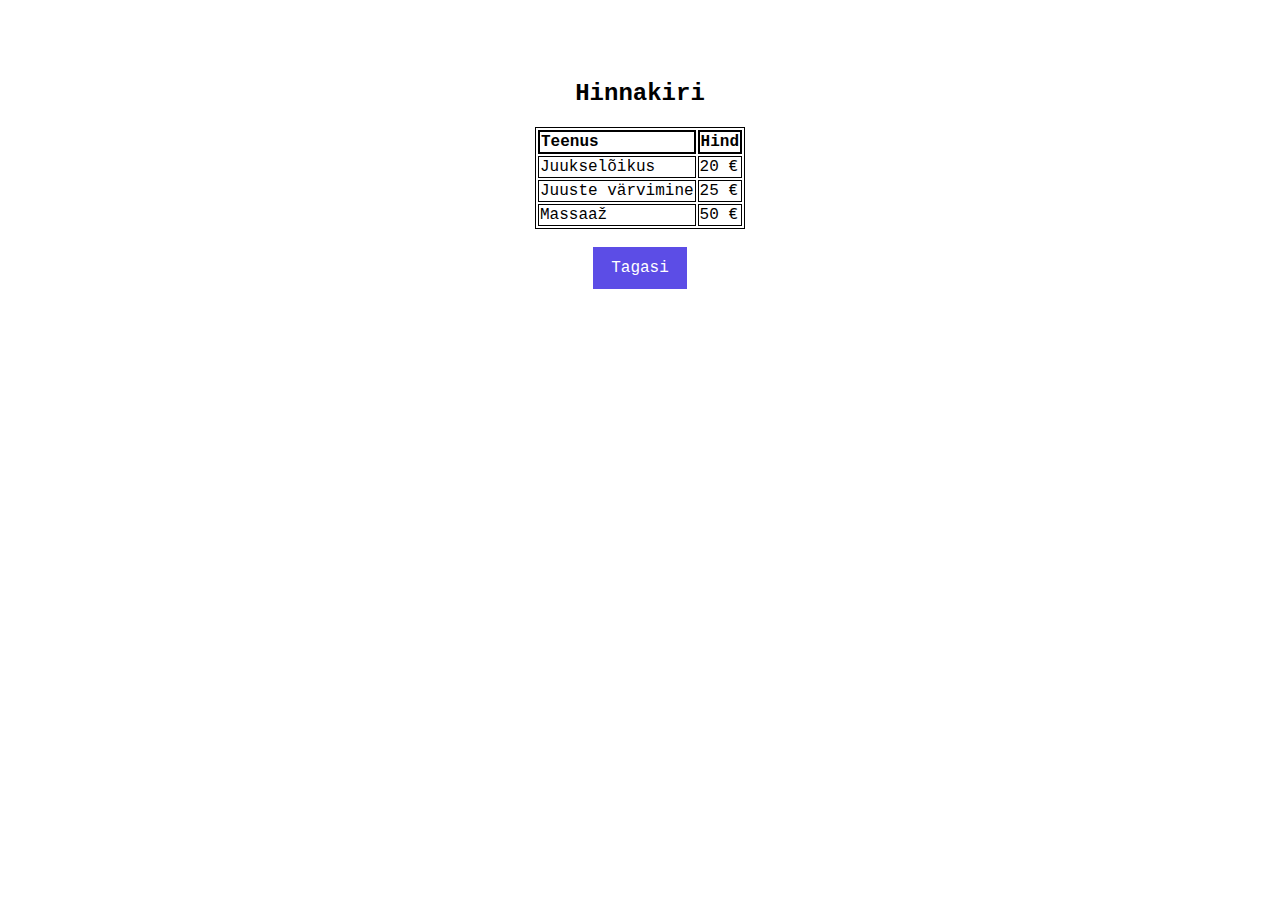
<file: hinnakiri.html>
<!DOCTYPE html>
<html lang="et">
  <head>
    <meta charset="UTF-8" />
    <meta name="viewport" content="width=device-width, initial-scale=1.0" />
    <link rel="stylesheet" href="hinnakiri.css" />
    <title>Hinnakiri</title>
  </head>
  <body>
    <div class="hinnakiri">
      <h2>Hinnakiri</h2>
      <table>
        <thead>
          <th>Teenus</th>
          <th>Hind</th>
        </thead>
        <tbody>
          <tr>
            <td>Juukselõikus</td>
            <td>20 €</td>
          </tr>
          <tr>
            <td>Juuste värvimine</td>
            <td>25 €</td>
          </tr>
          <tr>
            <td>Massaaž</td>
            <td>50 €</td>
          </tr>
        </tbody>
      </table>

      <p class="tagasi">
        <a href="./">Tagasi</a>
      </p>
    </div>
  </body>
</html>
</file>
<file: hinnakiri.css>
.hinnakiri {
  width: 80%;
  margin: 0 auto;
  position: absolute;
  left: 50%;
  top: 60px;
  -webkit-transform: translate(-50%);
          transform: translate(-50%);
  font-family: 'Courier New', monospace;
  text-align: center;
}

.hinnakiri table {
  margin: 0 auto;
  text-align: left;
}

.hinnakiri table,
.hinnakiri table tr,
.hinnakiri table td {
  border: 1px solid #000;
}

.hinnakiri table th {
  border: 2px solid #000;
}

.hinnakiri .tagasi {
  margin-top: 30px;
}

.hinnakiri .tagasi a {
  color: #fff;
  text-decoration: none;
  padding: 12px 18px;
  background-color: #5c4de6;
}

.hinnakiri .tagasi a:hover {
  background-color: #2c256e;
}
</file>
